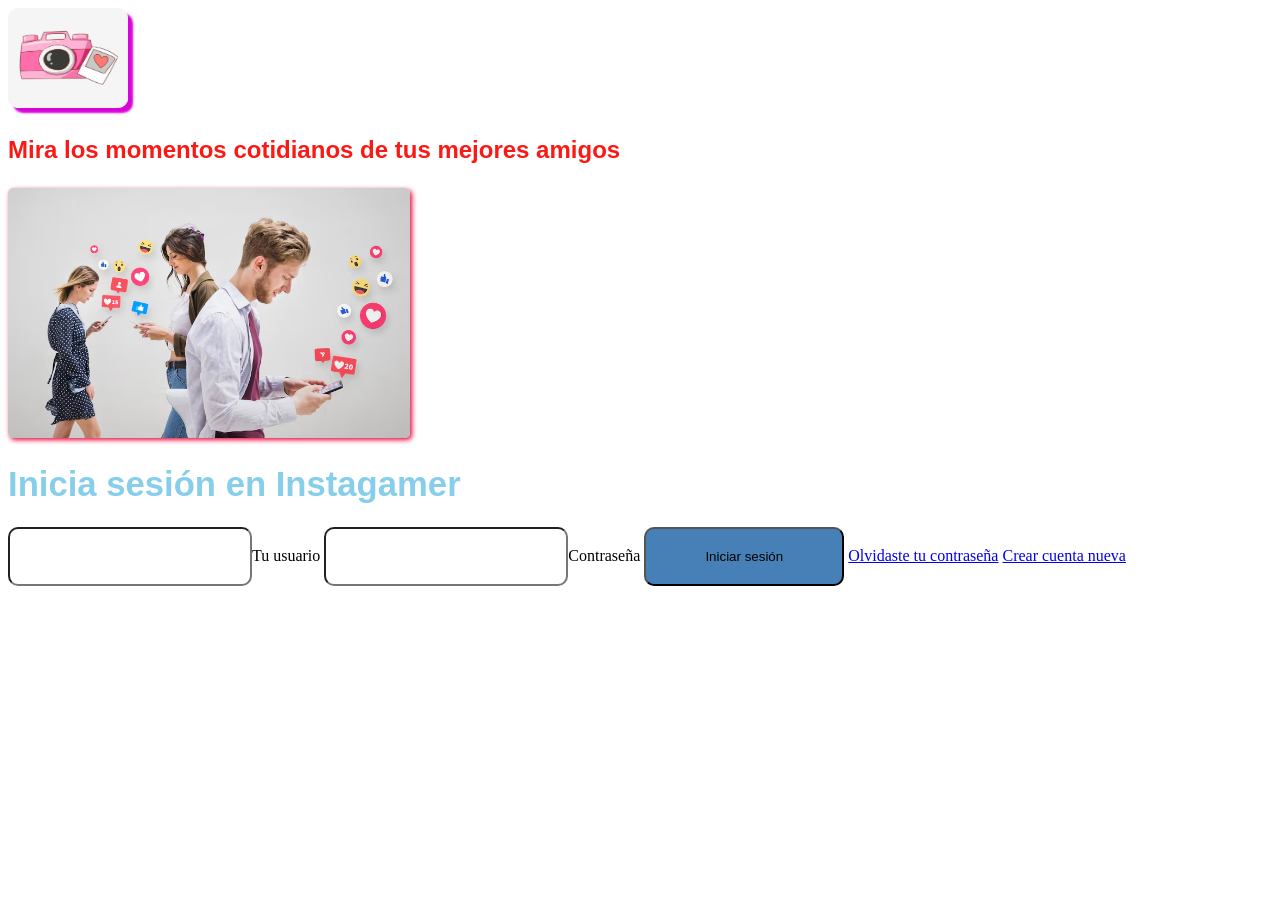
<file: dia13/web1/index.html>
<!DOCTYPE html>
<html lang="en">
    <head>
        <meta charset="UTF-8">
        <link rel="stylesheet" href="style.css"/>
        <meta name="viewport" content="width=device-width, initial-scale=1.0">
        <title>Instagamer</title>

    </head>
    <body>
        <img src="images/logo.jpg" class="img-logo"/>
        <h3>Mira los momentos cotidianos de tus mejores amigos</h3>
        <img src="images/slider.avif" class="img-slider"/>
        <h1>Inicia sesión en Instagamer</h1>
        <form>
            <input type="text" name="usuario" id="usuario"/>Tu usuario
            <input type="password" name="clave" id="password"/>Contraseña
            <button id="btn-iniciar">Iniciar sesión</button>
            <a href="#">Olvidaste tu contraseña</a>
            <a href="#">Crear cuenta nueva</a>
        </form>
        
    </body>
    <script src="script.js"></script>
</html>
</file>
<file: dia13/web1/style.css>
.img-logo{
    width: 120px;
    height: 100px;
    border-radius: 10px;
    box-shadow: 5px 5px 2px rgb(216, 5, 216);

}

.img-slider{
    height: 250px;
    width: auto;
    border-radius: 5px;
    box-shadow: 2px 2px 5px #eb063b;

}
h3{
    font-family: Arial, Helvetica, sans-serif;
    color: rgb(250, 25, 21);
    font-size: 18pt;

}

h1{
    font-family: Arial, Helvetica, sans-serif;
    font-size: 26pt;
    color: skyblue;

}

form input, form button{
    width: 200px;
    padding: 20px;
    border-radius: 10px;

}

button{
    background-color: rgb(71, 128, 182);
    transition: 300ms;

}

form button:hover{
    background-color: rgb(70, 95, 116);
}
</file>
